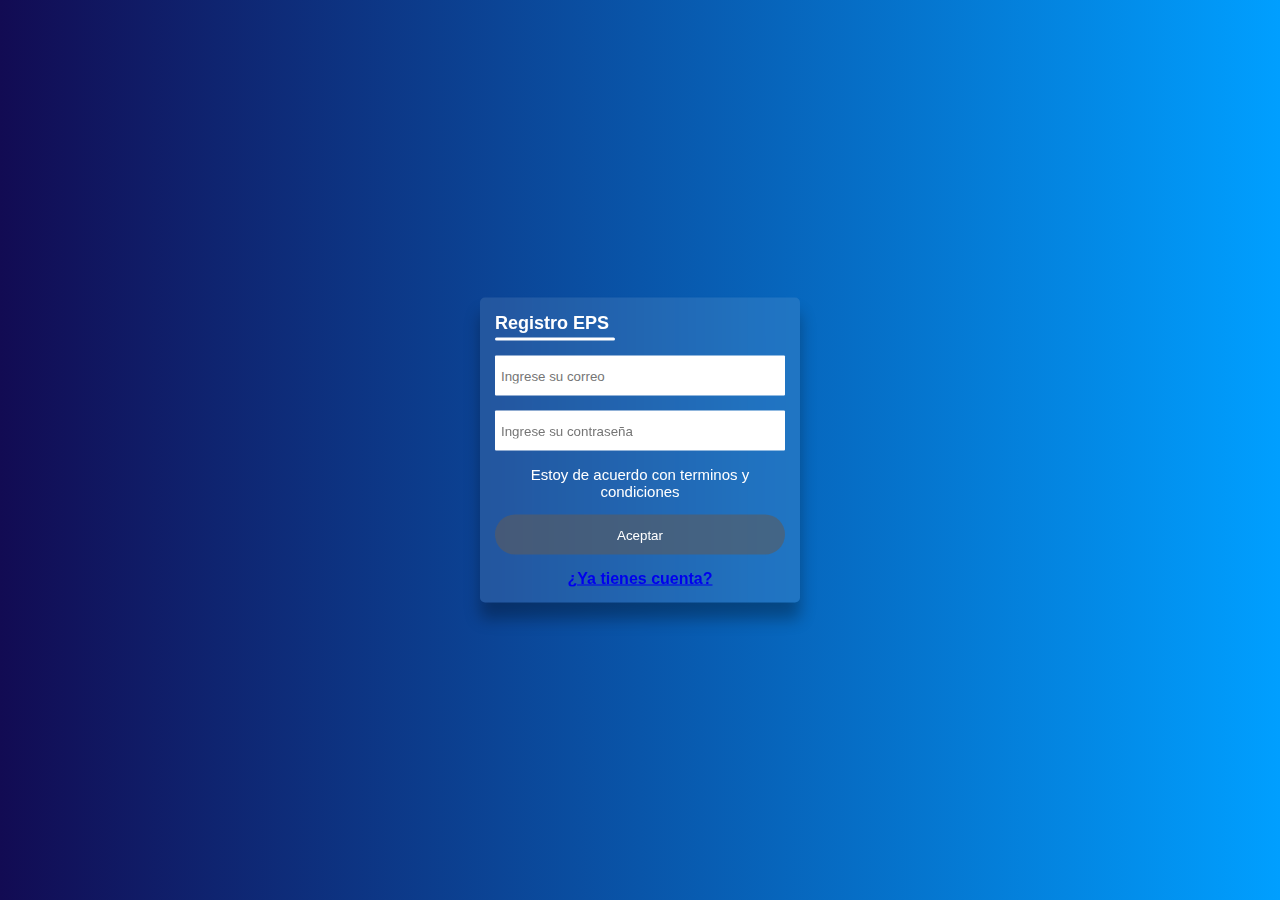
<file: index.html>
<!DOCTYPE html>
<html lang="es">

<head>
    <meta charset="UTF-8">
    <meta http-equiv="X-UA-Compatible" content="IE=edge">
    <meta name="viewport" content="width=device-width, initial-scale=1.0">
    <link rel="stylesheet" href="./css/estilosIndex.css">
    <link href="https://cdn.jsdelivr.net/npm/bootstrap@5.0.2/dist/css/bootstrap.min.css" rel="stylesheet"
        integrity="sha384-EVSTQN3/azprG1Anm3QDgpJLIm9Nao0Yz1ztcQTwFspd3yD65VohhpuuCOmLASjC" crossorigin="anonymous">

    <title>Registro EPS</title>
</head>

<body>
    <form id="formularioUsuario" >
        <h1>Registro EPS</h1>
        <input type="email" id="email" name="email" placeholder="Ingrese su correo"  required class="form-control mb-3" maxlength="30">
        <input type="password" id="pass" name="pass" placeholder="Ingrese su contraseña" required  class="form-control mb-3" maxlength="15">
        <p class="acuerdo">Estoy de acuerdo con terminos y condiciones</p>
        <button type="button" onclick="crear()">Aceptar</button>
        <p class="link"><a href="inicioSesion.html" class="link-light">¿Ya tienes cuenta?</a></p>
    </form>
    <script src="https://cdn.jsdelivr.net/npm/bootstrap@5.0.2/dist/js/bootstrap.bundle.min.js"
        integrity="sha384-MrcW6ZMFYlzcLA8Nl+NtUVF0sA7MsXsP1UyJoMp4YLEuNSfAP+JcXn/tWtIaxVXM"
        crossorigin="anonymous"></script>
    <script src="./js/usuario.js"></script>
</body>

</html>
</file>
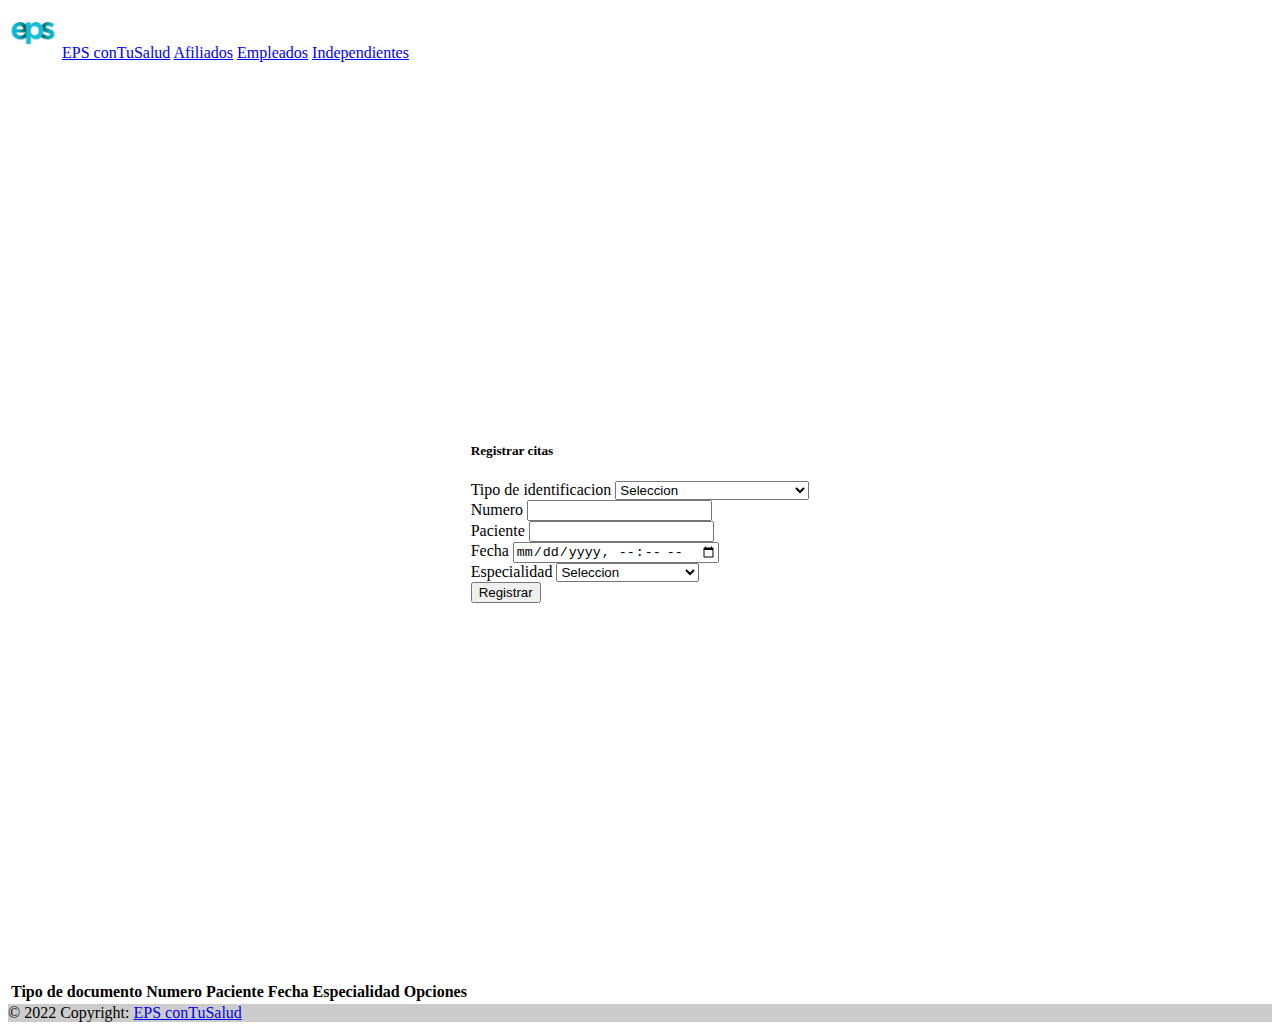
<file: afiliados.html>
<!DOCTYPE html>
<html lang="en">

<head>
    <meta charset="UTF-8">
    <meta http-equiv="X-UA-Compatible" content="IE=edge">
    <meta name="viewport" content="width=device-width, initial-scale=1.0">
    <link href="https://cdn.jsdelivr.net/npm/bootstrap@5.0.2/dist/css/bootstrap.min.css" rel="stylesheet"
        integrity="sha384-EVSTQN3/azprG1Anm3QDgpJLIm9Nao0Yz1ztcQTwFspd3yD65VohhpuuCOmLASjC" crossorigin="anonymous">
    <script src="https://cdn.jsdelivr.net/npm/bootstrap@5.0.2/dist/js/bootstrap.bundle.min.js"
        integrity="sha384-MrcW6ZMFYlzcLA8Nl+NtUVF0sA7MsXsP1UyJoMp4YLEuNSfAP+JcXn/tWtIaxVXM"
        crossorigin="anonymous"></script>
    <link rel="shortcut icon" href="./img/descarga.jfif">
    <link rel="stylesheet" href="./css/afiliados.css">
    <script src="https://code.jquery.com/jquery-3.5.1.js"></script>
    <script src="https://cdn.datatables.net/1.12.1/js/jquery.dataTables.min.js"></script>
    <link rel="stylesheet" href="https://cdn.datatables.net/1.12.1/css/jquery.dataTables.min.css">
    <script>
        $(document).ready(function () {
            $('#example').DataTable({
                "language": {
                    "url": "//cdn.datatables.net/plug-ins/1.10.15/i18n/Spanish.json"
                }
            });
        });
    </script>
    <title>Afiliados</title>
</head>

<body>
    <nav class="navbar navbar-dark bg-primary mb-3">
        <div class="container-fluid">
            <img src="./img/descarga.jfif" alt="epicStore" id="logo">
            <a class="navbar-brand" href="paginaInicio.html">EPS conTuSalud</a>
            <a class="navbar-brand" href="afiliados.html">Afiliados</a>
            <a class="navbar-brand" href="empleados.html">Empleados</a>
            <a class="navbar-brand" href="http://127.0.0.1:5500/index.html">Independientes</a>
        </div>
    </nav>
    <!-- Termina el navbar -->
    <div class="container">
        <div class="container mt-5 justify-content-center mb-3 abs-center" id="body">
            <div class="card col-6 ">
                <div class="card-body ">
                    <form id="formulario">
                        <h5>Registrar citas</h5>
                        <div class="mb-3">
                            <label for="tipoDocumento" class="form-label">Tipo de identificacion</label>
                            <select class="form-select" id="tipoDocumento" required>
                                <option selected disabled value="">Seleccion</option>
                                <option>CEDULA DE CIUDADANIA</option>
                                <option>CEDULA DE EXTRANJERIA</option>
                                <option>TARJETA DE IDENTIDAD</option>
                                <option>REGISTRO CIVIL</option>
                                <option>OTROS</option>
                            </select>
                        </div>
                        <div class="mb-3">
                            <label for="numerId" class="form-label">Numero</label>
                            <input type="number" class="form-control" id="numerId" required>
                        </div>
                        <div class="mb-3">
                            <label for="paciente" class="form-label">Paciente</label>
                            <input type="text" class="form-control" id="paciente" required>
                        </div>
                        <div class="mb-3">
                            <label for="fecha" class="form-label">Fecha</label>
                            <input type="datetime-local" class="form-control" id="fecha" required>
                        </div>
                        <div class="mb-3">
                            <label for="especialidad" class="form-label">Especialidad</label>
                            <select class="form-select" id="especialidad" required>
                                <option selected disabled value="">Seleccion</option>
                                <option>MEDICO GENERAL</option>
                                <option>OFTALMOLOGIA</option>
                                <option>PEDIATRIA</option>
                                <option>GINECOLOGIA</option>
                                <option>ODONTOLOGIA</option>
                            </select>
                        </div>
                        <div class="mb-3">
                            <input type="submit" class="form-control bt btn-primary mt-3 mb-3" class="btn-close"
                                data-bs-dismiss="toast" aria-label="Close" value="Registrar">
                        </div>
                    </form>
                </div>
            </div>
        </div>
        <br>

    </div>
    <table id="example" class="table table-striped" style="color:black">
        <thead class="bg-primary">
            <tr>
                <th scope="col">Tipo de documento</th>
                <th scope="col">Numero</th>
                <th scope="col">Paciente</th>
                <th scope="col">Fecha</th>
                <th scope="col">Especialidad</th>
                <th scope="col">Opciones</th>
            </tr>
        </thead>
        <tbody id="tbody">
            <tr>
                <th scope="row"></th>
                <td></td>
                <td></td>
                <td></td>
                <td></td>
                <td></td>
            </tr>
        </tbody>
    </table>

    <script src="https://cdn.jsdelivr.net/npm/bootstrap@5.0.2/dist/js/bootstrap.bundle.min.js"
        integrity="sha384-MrcW6ZMFYlzcLA8Nl+NtUVF0sA7MsXsP1UyJoMp4YLEuNSfAP+JcXn/tWtIaxVXM"
        crossorigin="anonymous"></script>
    <script src="./js/afiliados.js"></script>
    <!-- Empieza el footer-->
    <footer class="text-center text-lg-start bg-primary mt-5">
        <div class="text-center text-white p-3" style="background-color: rgba(0, 0, 0, 0.2);">
            © 2022 Copyright:
            <a class="text-white" href="http://127.0.0.1:5500/index.html">EPS conTuSalud</a>
        </div>
    </footer>
    <!-- Termona el footer-->
</body>

</html>
</file>
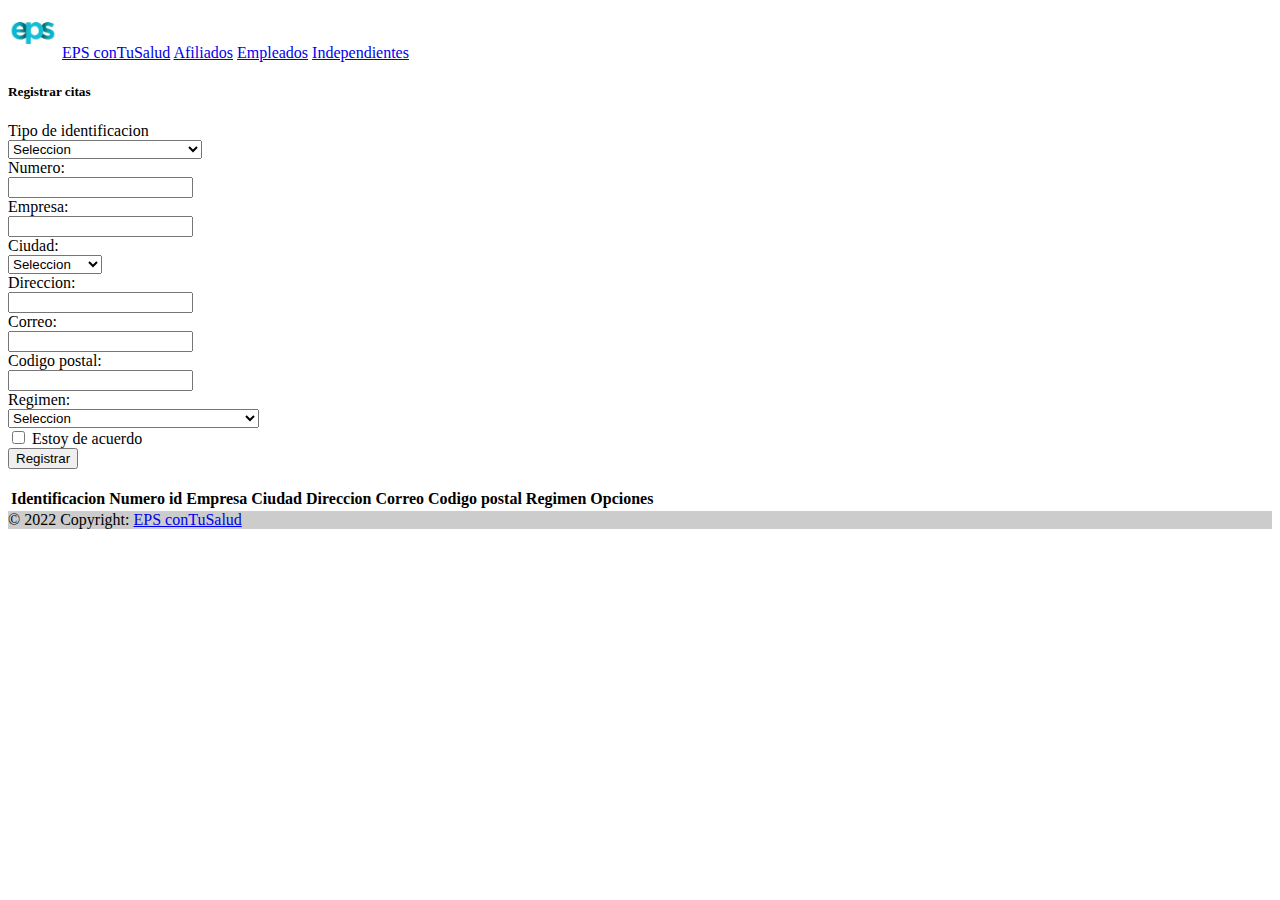
<file: empleados.html>
<!DOCTYPE html>
<html lang="en">

<head>
    <meta charset="UTF-8">
    <meta http-equiv="X-UA-Compatible" content="IE=edge">
    <meta name="viewport" content="width=device-width, initial-scale=1.0">
    <link href="https://cdn.jsdelivr.net/npm/bootstrap@5.0.2/dist/css/bootstrap.min.css" rel="stylesheet"
        integrity="sha384-EVSTQN3/azprG1Anm3QDgpJLIm9Nao0Yz1ztcQTwFspd3yD65VohhpuuCOmLASjC" crossorigin="anonymous">
    <script src="https://cdn.jsdelivr.net/npm/bootstrap@5.0.2/dist/js/bootstrap.bundle.min.js"
        integrity="sha384-MrcW6ZMFYlzcLA8Nl+NtUVF0sA7MsXsP1UyJoMp4YLEuNSfAP+JcXn/tWtIaxVXM"
        crossorigin="anonymous"></script>
    <link rel="shortcut icon" href="./img/descarga.jfif">
    <link rel="stylesheet" href="./css/afiliados.css">
    <script src="https://code.jquery.com/jquery-3.5.1.js"></script>
    <script src="https://cdn.datatables.net/1.12.1/js/jquery.dataTables.min.js"></script>
    <link rel="stylesheet" href="https://cdn.datatables.net/1.12.1/css/jquery.dataTables.min.css">
    <script>
        $(document).ready(function () {
            $('#example').DataTable({
                "language": {
                    "url": "//cdn.datatables.net/plug-ins/1.10.15/i18n/Spanish.json"
                }
            });
        });
    </script>
    <title>Empleados</title>
</head>

<body>
    <nav class="navbar navbar-dark bg-primary mb-3">
        <div class="container-fluid">
            <img src="./img/descarga.jfif" alt="epicStore" id="logo">
            <a class="navbar-brand" href="paginaInicio.html">EPS conTuSalud</a>
            <a class="navbar-brand" href="afiliados.html">Afiliados</a>
            <a class="navbar-brand" href="empleados.html">Empleados</a>
            <a class="navbar-brand" href="independiente.html">Independientes</a>
        </div>
    </nav>
    <!-- Termina el navbar -->
    <div class="container">
        <div class="container mt-5 mb-3" id="body">
            <form id="formulario">
                <div class="container row">
                    <h5>Registrar citas</h5>
                    <div class="col-2 mt-3">
                        <label for="tId" class="form-label">Tipo de identificacion</label>
                    </div>
                    <div class="col-4 mt-3">
                        <select class="form-select" id="tId" required>
                            <option selected disabled value="">Seleccion</option>
                            <option>CEDULA DE CIUDADANIA</option>
                            <option>CEDULA DE EXTRANJERIA</option>
                            <option>TARJETA DE IDENTIDAD</option>
                            <option>REGISTRO CIVIL</option>
                            <option>OTROS</option>
                        </select>
                    </div>
                    <div class="col-2 mt-3">
                        <label for="nId">Numero:</label>
                    </div>
                    <div class="col-4 mt-3">
                        <input type="number" name="" id="nId" required class="form-control">
                    </div>


                    <div class="col-2 mt-3">
                        <label for="empresa">Empresa:</label>
                    </div>

                    <div class="col-4 mt-3">
                        <input type="text" name="" id="empresa" required class="form-control">
                    </div>
                    <div class="col-2 mt-3">
                        <label for="ciudad">Ciudad:</label>
                    </div>

                    <div class="col-4 mt-3">
                        <select class="form-select" id="ciudad" required>
                            <option selected disabled value="">Seleccion</option>
                            <option>Barranquilla</option>
                            <option>Medellin</option>
                            <option>Cali</option>
                            <option>Bogota</option>
                            <option>Cartagena</option>
                        </select>
                    </div>
                    <div class="col-2 mt-3">
                        <label for="direccion">Direccion:</label>
                    </div>

                    <div class="col-4 mt-3">
                        <input type="text" name="" id="direccion" required class="form-control">
                    </div>
                    <div class="col-2 mt-3">
                        <label for="correo">Correo:</label>
                    </div>

                    <div class="col-4 mt-3">
                        <input type="email" name="" id="correo" required class="form-control">
                    </div>
                    <div class="col-2 mt-3">
                        <label for="codigoPostal">Codigo postal:</label>
                    </div>

                    <div class="col-4 mt-3">
                        <input type="number" name="" id="codigoPostal" required class="form-control">
                    </div>
                    <div class="col-2 mt-3">
                        <label for="regimen">Regimen:</label>
                    </div>

                    <div class="col-4 mt-3">
                        <select class="form-select" id="regimen" required>
                            <option selected disabled value="">Seleccion</option>
                            <option>Responsable de iva</option>
                            <option>Persona natural responsable de iva</option>
                            <option>Regimen especial</option>
                            <option>Persona no natural responsable de iva</option>
                        </select>
                    </div>
                    <div class="form-check mt-3 ms-3">
                        <input class="form-check-input" type="checkbox" value="" id="flexCheckDefault">
                        <label class="form-check-label" for="flexCheckDefault">
                            Estoy de acuerdo
                        </label>
                    </div>

                    <div class="mb-3 ">
                        <input type="submit" class="form-control bt btn-primary" value="Registrar">
                    </div>
                </div>
            </form>
        </div>
    </div>
    <br>
    <table id="example" class="table table-striped" style="color:black">
        <thead class="bg-primary">
            <tr>
                <th scope="col">Identificacion</th>
                <th scope="col">Numero id</th>
                <th scope="col">Empresa</th>
                <th scope="col">Ciudad</th>
                <th scope="col">Direccion</th>
                <th scope="col">Correo</th>
                <th scope="col">Codigo postal</th>
                <th scope="col">Regimen</th>
                <th scope="col">Opciones</th>
            </tr>
        </thead>
        <tbody id="tbody">
            <tr>
                <th scope="row"></th>
                <td></td>
                <td></td>
                <td></td>
                <td></td>
                <td></td>
                <td></td>
                <td></td>
                <td></td>
            </tr>
        </tbody>
    </table>

    <script src="https://cdn.jsdelivr.net/npm/bootstrap@5.0.2/dist/js/bootstrap.bundle.min.js"
        integrity="sha384-MrcW6ZMFYlzcLA8Nl+NtUVF0sA7MsXsP1UyJoMp4YLEuNSfAP+JcXn/tWtIaxVXM"
        crossorigin="anonymous"></script>
    <script src="./js/empleados.js"></script>
    <!-- Empieza el footer-->
    <footer class="text-center text-lg-start bg-primary mt-5">
        <div class="text-center text-white p-3" style="background-color: rgba(0, 0, 0, 0.2);">
            © 2022 Copyright:
            <a class="text-white" href="http://127.0.0.1:5500/index.html">EPS conTuSalud</a>
        </div>
    </footer>
    <!-- Termona el footer-->
</body>

</html>
</file>
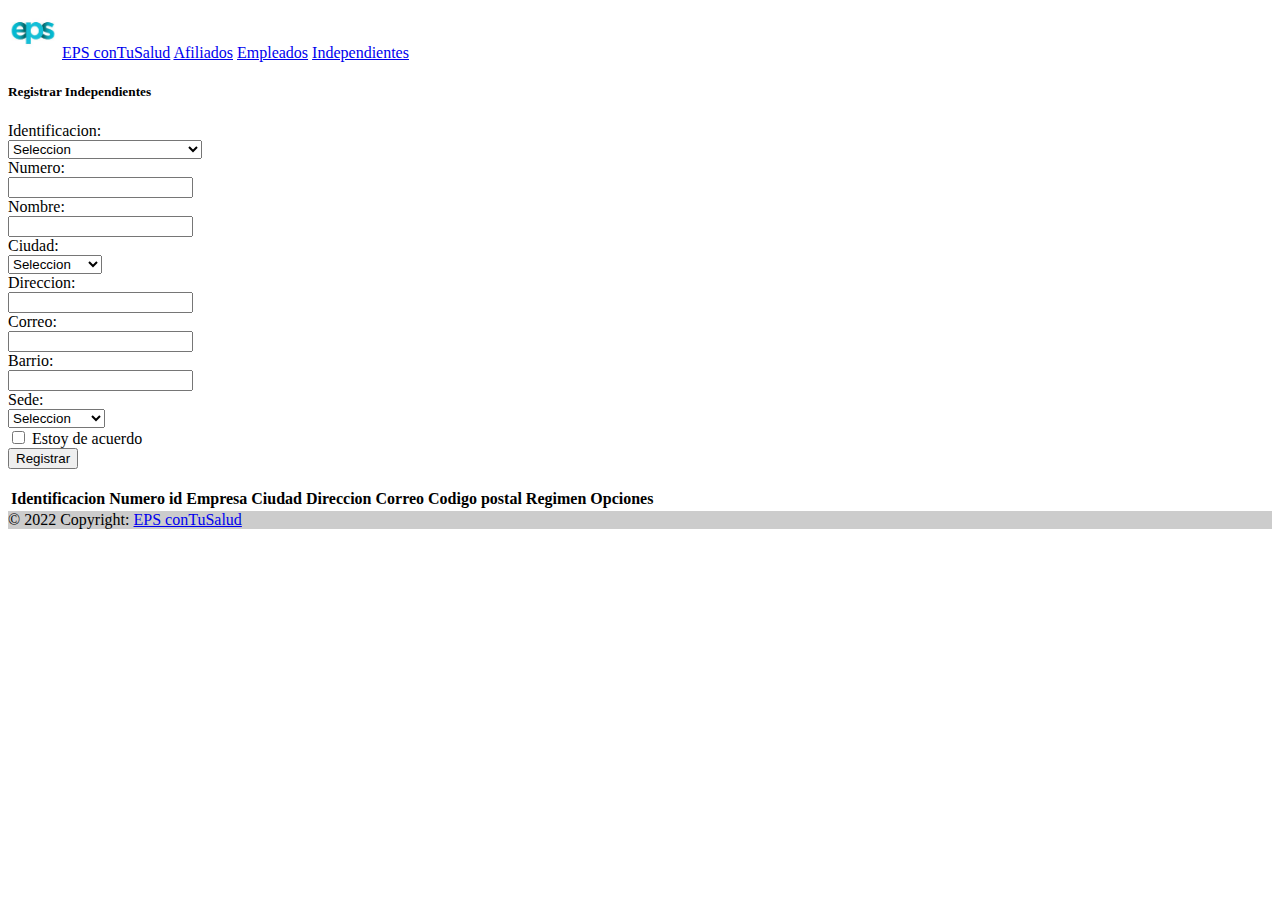
<file: independiente.html>
<!DOCTYPE html>
<html lang="en">

<head>
    <meta charset="UTF-8">
    <meta http-equiv="X-UA-Compatible" content="IE=edge">
    <meta name="viewport" content="width=device-width, initial-scale=1.0">
    <link href="https://cdn.jsdelivr.net/npm/bootstrap@5.0.2/dist/css/bootstrap.min.css" rel="stylesheet"
        integrity="sha384-EVSTQN3/azprG1Anm3QDgpJLIm9Nao0Yz1ztcQTwFspd3yD65VohhpuuCOmLASjC" crossorigin="anonymous">
    <script src="https://cdn.jsdelivr.net/npm/bootstrap@5.0.2/dist/js/bootstrap.bundle.min.js"
        integrity="sha384-MrcW6ZMFYlzcLA8Nl+NtUVF0sA7MsXsP1UyJoMp4YLEuNSfAP+JcXn/tWtIaxVXM"
        crossorigin="anonymous"></script>
    <link rel="shortcut icon" href="./img/descarga.jfif">
    <link rel="stylesheet" href="./css/afiliados.css">
    <script src="https://code.jquery.com/jquery-3.5.1.js"></script>
    <script src="https://cdn.datatables.net/1.12.1/js/jquery.dataTables.min.js"></script>
    <link rel="stylesheet" href="https://cdn.datatables.net/1.12.1/css/jquery.dataTables.min.css">
    <script>
        $(document).ready(function () {
            $('#example').DataTable({
                "language": {
                    "url": "//cdn.datatables.net/plug-ins/1.10.15/i18n/Spanish.json"
                }
            });
        });
    </script>
    <title>Empleados</title>
</head>

<body>
    <nav class="navbar navbar-dark bg-primary mb-3">
        <div class="container-fluid">
            <img src="./img/descarga.jfif" alt="epicStore" id="logo">
            <a class="navbar-brand" href="paginaInicio.html">EPS conTuSalud</a>
            <a class="navbar-brand" href="afiliados.html">Afiliados</a>
            <a class="navbar-brand" href="empleados.html">Empleados</a>
            <a class="navbar-brand" href="independiente.html">Independientes</a>
        </div>
    </nav>
    <!-- Termina el navbar -->
    <div class="container">
        <div class="container mt-5 mb-3" id="body">
            <form id="formulario">
                <div class="container row">
                    <h5>Registrar Independientes</h5>
                    <div class="col-2 mt-3">
                        <label for="tId">Identificacion:</label>
                    </div>
                    <div class="col-4 mt-3">
                        <select class="form-select" id="tId" required>
                            <option selected disabled value="">Seleccion</option>
                            <option>CEDULA DE CIUDADANIA</option>
                            <option>CEDULA DE EXTRANJERIA</option>
                            <option>TARJETA DE IDENTIDAD</option>
                            <option>REGISTRO CIVIL</option>
                            <option>OTROS</option>
                        </select>
                    </div>

                    <div class="col-2 mt-3">
                        <label for="num">Numero:</label>
                    </div>
                    <div class="col-4 mt-3">
                        <input type="number" name="" id="num" required class="form-control">
                    </div>


                    <div class="col-2 mt-3">
                        <label for="nombre">Nombre:</label>
                    </div>
                    <div class="col-4 mt-3">
                        <input type="text" name="" id="nombre" required class="form-control">
                    </div>


                    <div class="col-2 mt-3">
                        <label for="ciudad">Ciudad:</label>
                    </div>
                    <div class="col-4 mt-3">
                        <select class="form-select" id="ciudad" required>
                            <option selected disabled value="">Seleccion</option>
                            <option>Barranquilla</option>
                            <option>Medellin</option>
                            <option>Cali</option>
                            <option>Bogota</option>
                            <option>Cartagena</option>
                        </select>
                    </div>


                    <div class="col-2 mt-3">
                        <label for="direccion">Direccion:</label>
                    </div>
                    <div class="col-4 mt-3">
                        <input type="text" name="" id="direccion" required class="form-control">
                    </div>


                    <div class="col-2 mt-3">
                        <label for="correo">Correo:</label>
                    </div>
                    <div class="col-4 mt-3">
                        <input type="email" name="" id="correo" required class="form-control">
                    </div>


                    <div class="col-2 mt-3">
                        <label for="barrio">Barrio:</label>
                    </div>
                    <div class="col-4 mt-3">
                        <input type="text" name="" id="barrio" required class="form-control">
                    </div>


                    <div class="col-2 mt-3">
                        <label for="sede">Sede:</label>
                    </div>
                    <div class="col-4 mt-3">
                        <select class="form-select" id="sede" required>
                            <option selected disabled value="">Seleccion</option>
                            <option>Sede Norte</option>
                            <option>Sede Sur</option>
                            <option>Sede Este</option>
                            <option>Sede Oeste</option>
                            <option>Sede Centro</option>
                        </select>
                    </div>


                    <div class="form-check mt-3 ms-3">
                        <input class="form-check-input" type="checkbox" value="" id="flexCheckDefault">
                        <label class="form-check-label" for="flexCheckDefault">
                            Estoy de acuerdo
                        </label>
                    </div>
                    <div class="mb-3 ">
                        <input type="submit" class="form-control bt btn-primary" value="Registrar">
                    </div>

                </div>
            </form>
        </div>
    </div>
    <br>
    <table id="example" class="table table-striped" style="color:black">
        <thead class="bg-primary">
            <tr>
                <th scope="col">Identificacion</th>
                <th scope="col">Numero id</th>
                <th scope="col">Empresa</th>
                <th scope="col">Ciudad</th>
                <th scope="col">Direccion</th>
                <th scope="col">Correo</th>
                <th scope="col">Codigo postal</th>
                <th scope="col">Regimen</th>
                <th scope="col">Opciones</th>
            </tr>
        </thead>
        <tbody id="tbody">
            <tr>
                <th scope="row"></th>
                <td></td>
                <td></td>
                <td></td>
                <td></td>
                <td></td>
                <td></td>
                <td></td>
                <td></td>
            </tr>
        </tbody>
    </table>

    <script src="https://cdn.jsdelivr.net/npm/bootstrap@5.0.2/dist/js/bootstrap.bundle.min.js"
        integrity="sha384-MrcW6ZMFYlzcLA8Nl+NtUVF0sA7MsXsP1UyJoMp4YLEuNSfAP+JcXn/tWtIaxVXM"
        crossorigin="anonymous"></script>
    <script src="./js/independiente.js"></script>
    <!-- Empieza el footer-->
    <footer class="text-center text-lg-start bg-primary mt-5">
        <div class="text-center text-white p-3" style="background-color: rgba(0, 0, 0, 0.2);">
            © 2022 Copyright:
            <a class="text-white" href="http://127.0.0.1:5500/index.html">EPS conTuSalud</a>
        </div>
    </footer>
    <!-- Termona el footer-->
</body>

</html>
</file>
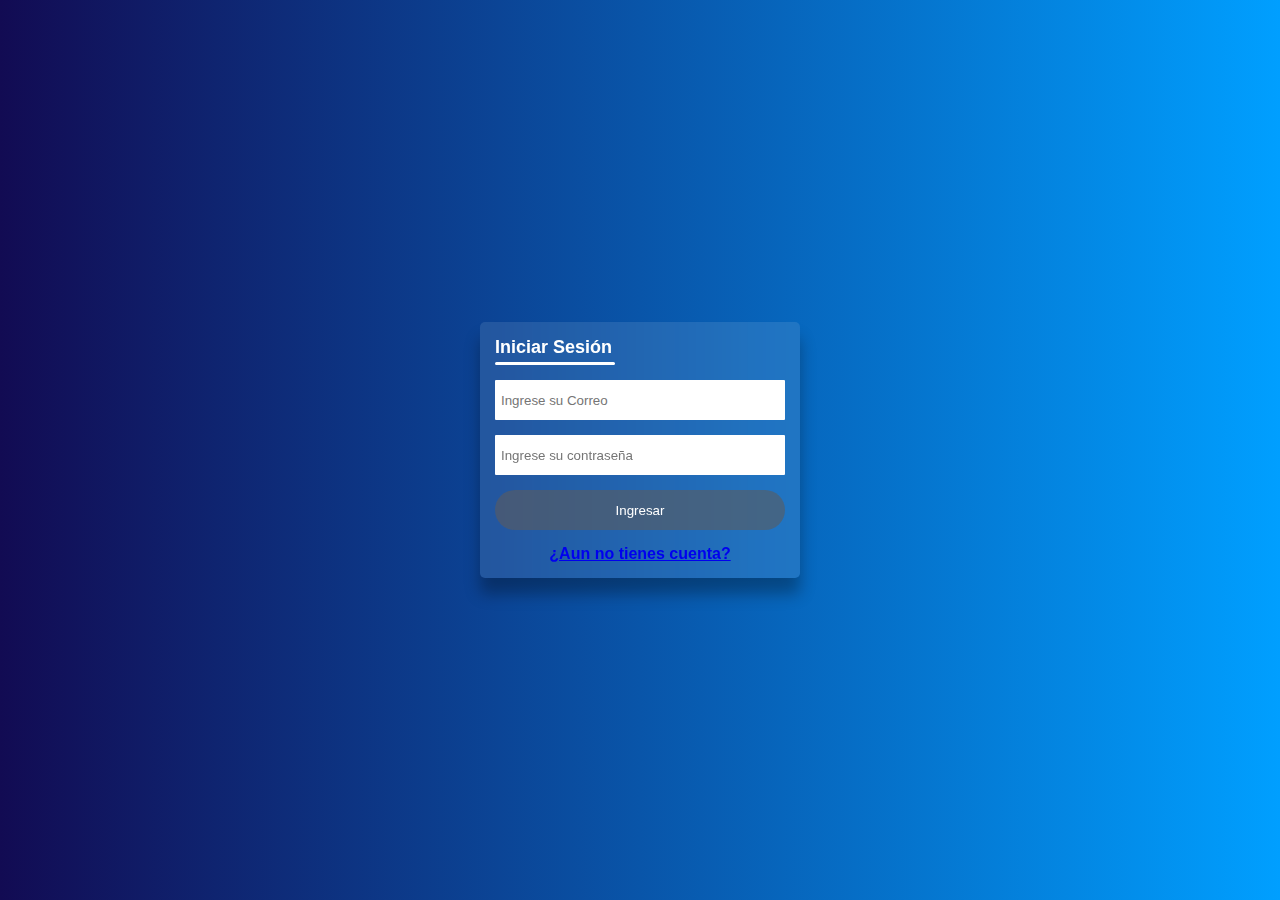
<file: inicioSesion.html>
<!DOCTYPE html>
<html lang="es">

<head>
    <meta charset="UTF-8">
    <meta http-equiv="X-UA-Compatible" content="IE=edge">
    <meta name="viewport" content="width=device-width, initial-scale=1.0">
    <link rel="stylesheet" href="./css/estilosInicio.css">
    <link href="https://cdn.jsdelivr.net/npm/bootstrap@5.0.2/dist/css/bootstrap.min.css" rel="stylesheet"
        integrity="sha384-EVSTQN3/azprG1Anm3QDgpJLIm9Nao0Yz1ztcQTwFspd3yD65VohhpuuCOmLASjC" crossorigin="anonymous">
    <script src="https://cdn.jsdelivr.net/npm/bootstrap@5.0.2/dist/js/bootstrap.bundle.min.js"
        integrity="sha384-MrcW6ZMFYlzcLA8Nl+NtUVF0sA7MsXsP1UyJoMp4YLEuNSfAP+JcXn/tWtIaxVXM"
        crossorigin="anonymous"></script>
    <title>Iniciar Sesion</title>
</head>

<body>
    <form  id="formularioUsuario">
        <h1>Iniciar Sesión</h1>
        <input type="email"  id="email" name="email" placeholder="Ingrese su Correo" required class="form-control mb-3" maxlength="30">
        <input type="password" id="pass" name="pass" placeholder="Ingrese su contraseña" required class="form-control mb-3" maxlength="15">
        <button type="button" onclick="validar()">Ingresar</button>
        <p class="link" ><a href="registro.html" class="link-light" >¿Aun no tienes cuenta?</a></p>
    </form>
    <script src="./js/iniciar.js"></script>
</body>

</html>
</file>
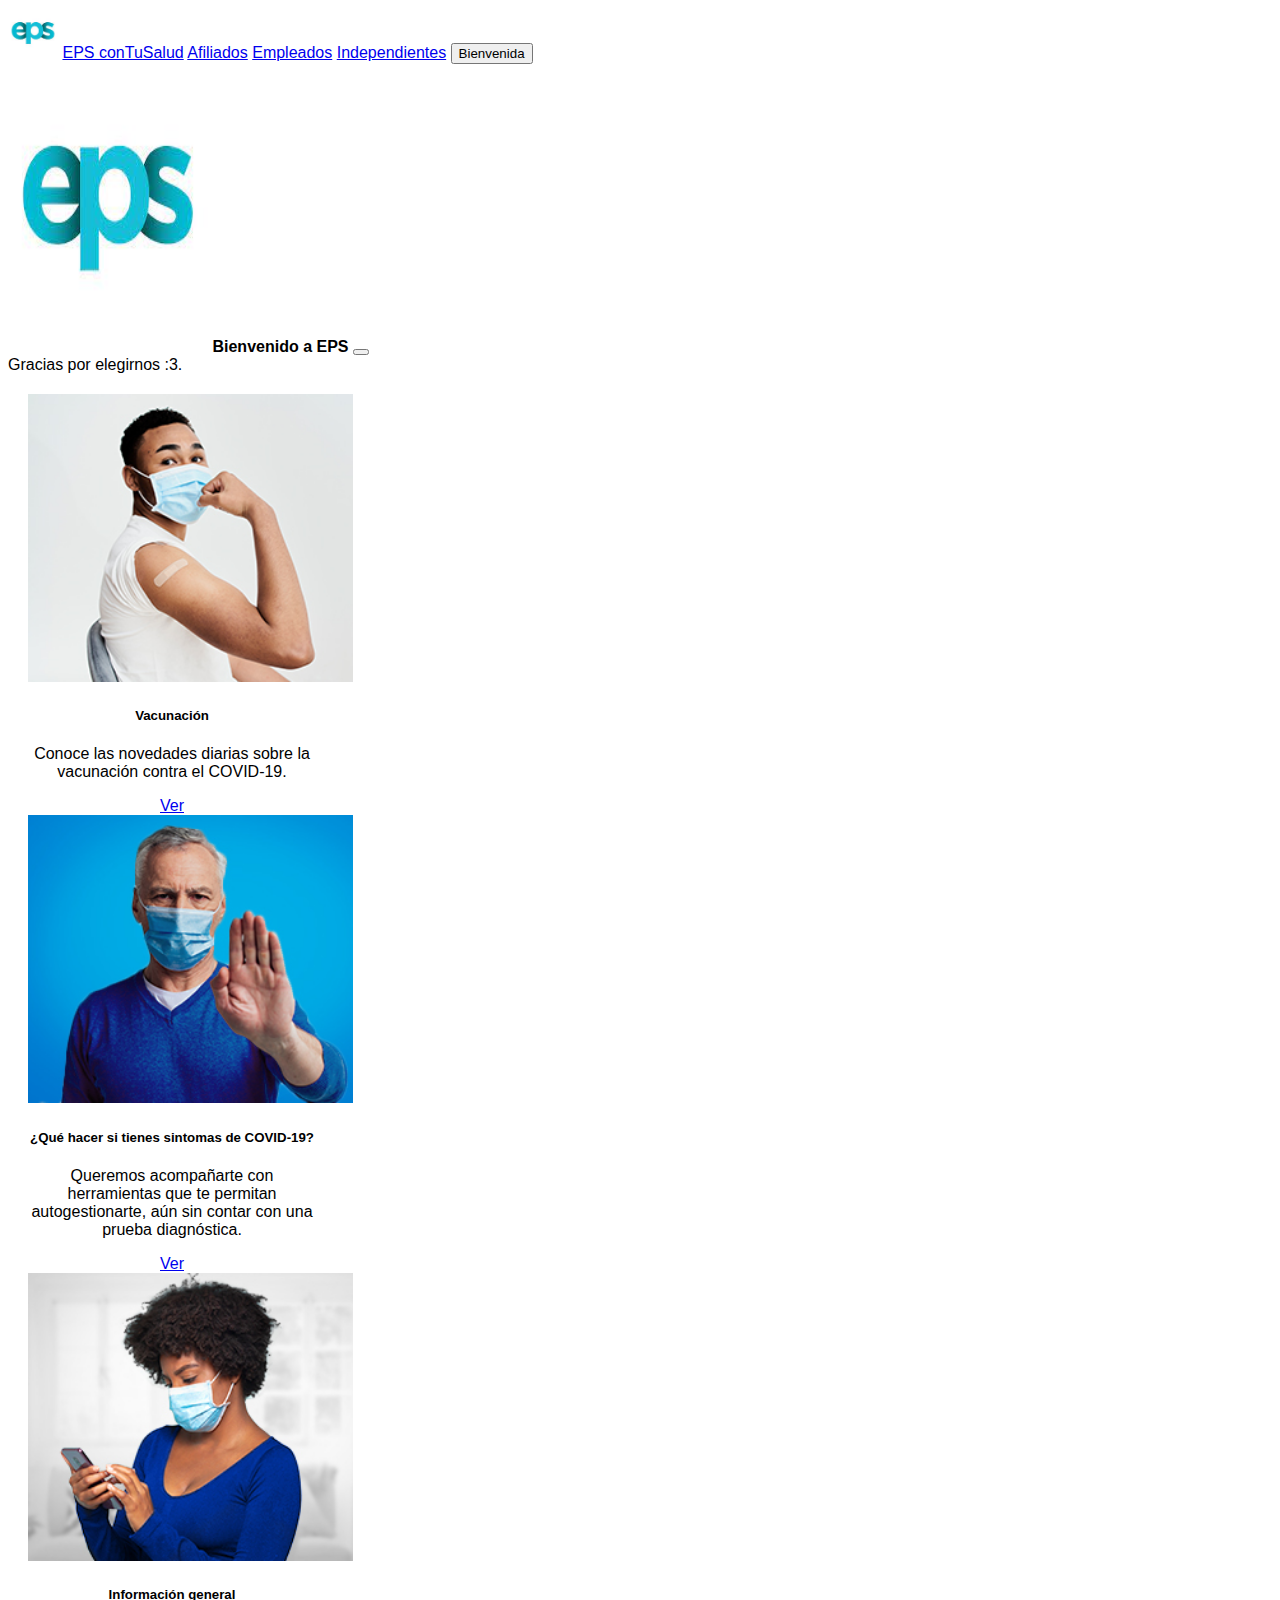
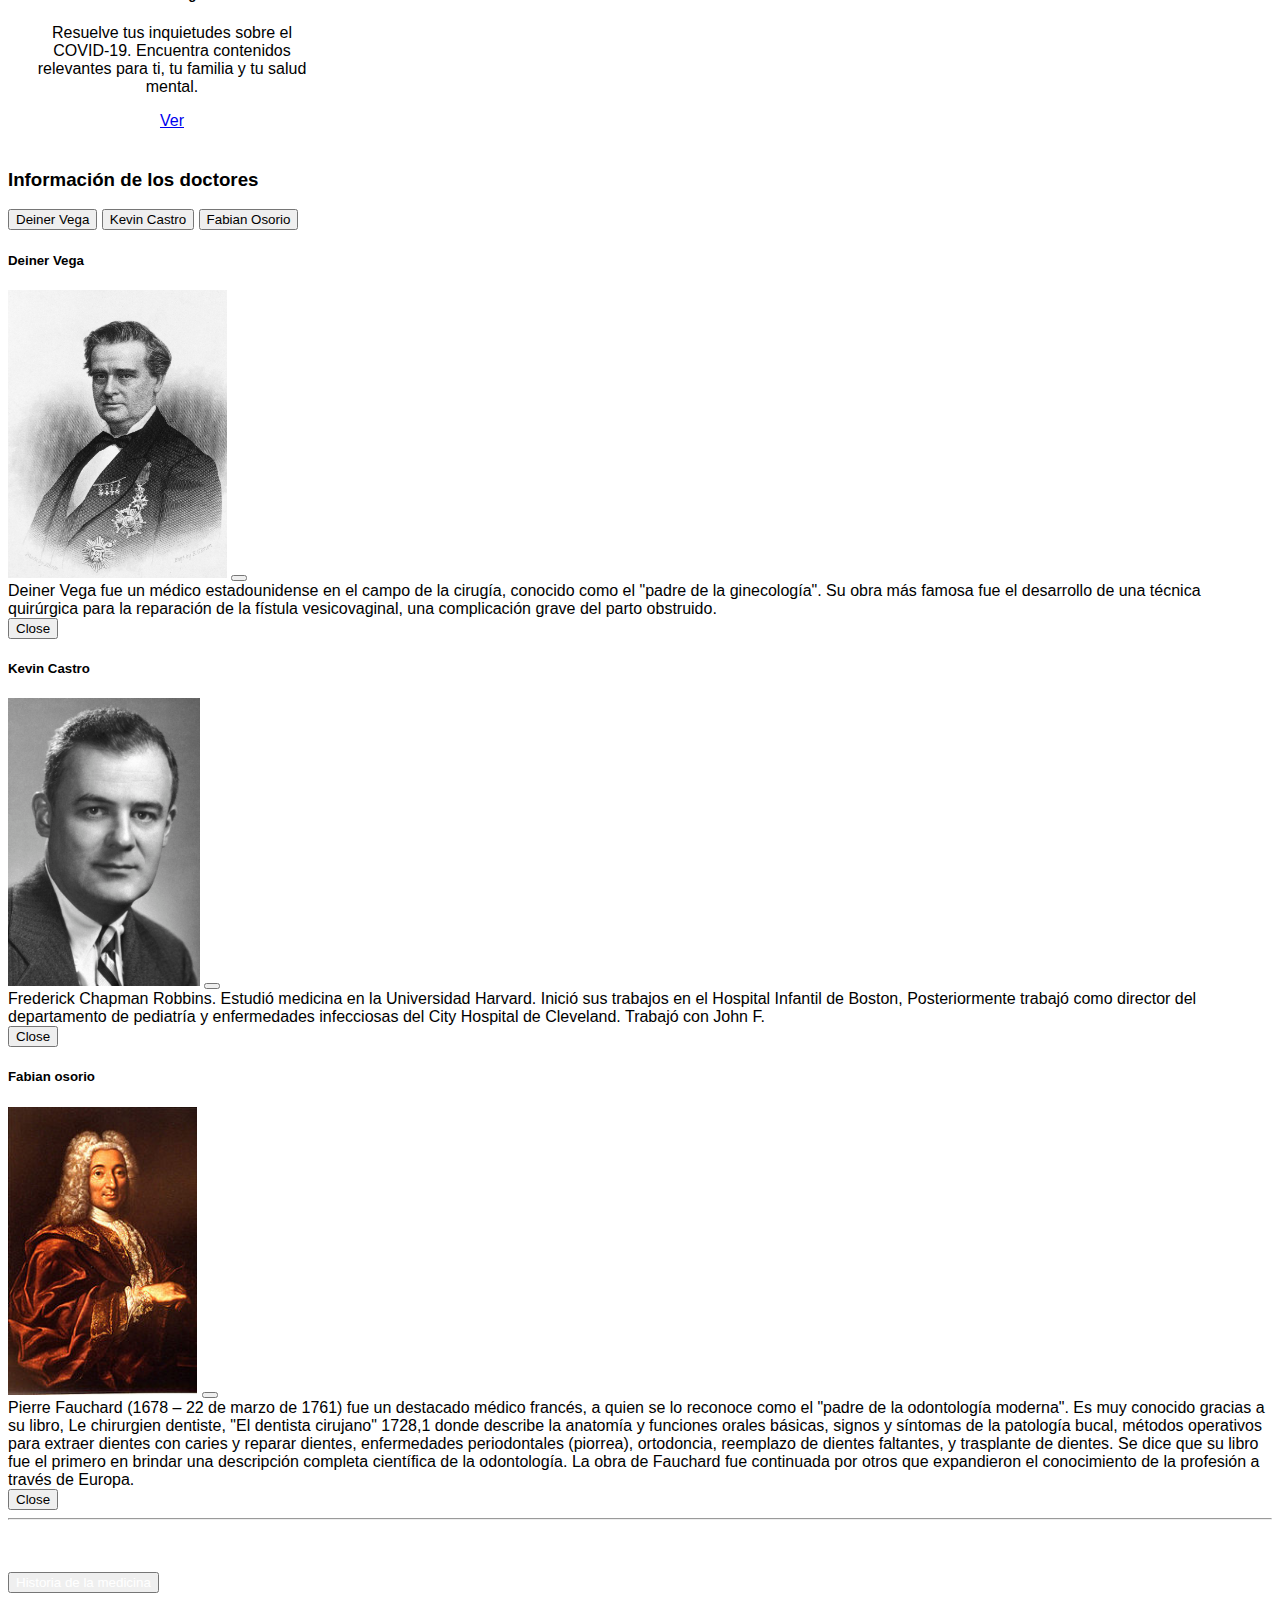
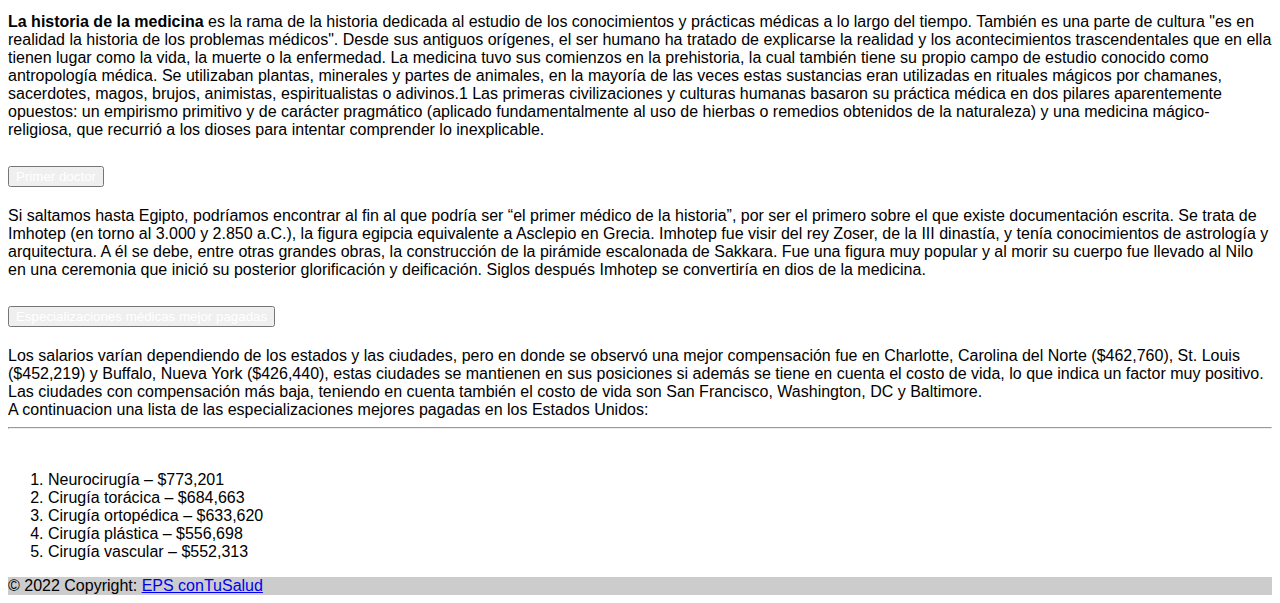
<file: paginaInicio.html>
<!DOCTYPE html>
<html lang="en">

<head>
    <meta charset="UTF-8">
    <meta http-equiv="X-UA-Compatible" content="IE=edge">
    <meta name="viewport" content="width=device-width, initial-scale=1.0">
    <link href="https://cdn.jsdelivr.net/npm/bootstrap@5.0.2/dist/css/bootstrap.min.css" rel="stylesheet"
        integrity="sha384-EVSTQN3/azprG1Anm3QDgpJLIm9Nao0Yz1ztcQTwFspd3yD65VohhpuuCOmLASjC" crossorigin="anonymous">
    <script src="https://cdn.jsdelivr.net/npm/bootstrap@5.0.2/dist/js/bootstrap.bundle.min.js"
        integrity="sha384-MrcW6ZMFYlzcLA8Nl+NtUVF0sA7MsXsP1UyJoMp4YLEuNSfAP+JcXn/tWtIaxVXM"
        crossorigin="anonymous"></script>
    <link rel="stylesheet" href="./css/estilosPagInicio.css">
    <link rel="shortcut icon" href="./img/descarga.jfif">
    <title>EPS conTuSalud</title>
</head>

<body>
    <nav class="navbar navbar-dark bg-primary">
        <div class="container-fluid">
            <img src="./img/descarga.jfif" alt="epicStore" id="logo">
            <a class="navbar-brand" href="paginaInicio.html">EPS conTuSalud</a>
            <a class="navbar-brand" href="afiliados.html">Afiliados</a>
            <a class="navbar-brand" href="empleados.html">Empleados</a>
            <a class="navbar-brand" href="independiente.html">Independientes</a>
            <button type="button" class="btn btn-primary" id="liveToastBtn">Bienvenida</button>

            <div class="position-fixed bottom-0 end-0 p-3" style="z-index: 11">
                <div id="liveToast" class="toast hide" role="alert" aria-live="assertive" aria-atomic="true">
                    <div class="toast-header">
                        <img src="./img/descarga.jfif" style="width: 200px;" class="rounded me-2" alt="">
                        <strong class="me-auto">Bienvenido a EPS</strong>
                        <button type="button" class="btn-close" data-bs-dismiss="toast" aria-label="Close"></button>
                    </div>
                    <div class="toast-body">
                        Gracias por elegirnos :3.
                    </div>
                </div>
            </div>
        </div>
    </nav>
    <!-- Termina el navbar -->
    <div class="container">
        <div class="row mt-5 bg-primary" id="fila">
            <div class="card" style="width: 18rem;">
                <img src="./img/vacuna.jpg" class="card-img-top" alt="fifa">
                <div class="card-body">
                    <h5 class="card-title">Vacunación</h5>
                    <p class="card-text">Conoce las novedades diarias sobre la vacunación contra el COVID-19.</p>
                    <a href="https://epssura.com/vacunacion" class="btn btn-dark">Ver</a>
                </div>
            </div>
            <div class="card" style="width: 18rem;">
                <img src="./img/quehacer.jpg" class="card-img-top" alt="destiny2">
                <div class="card-body">
                    <h5 class="card-title">¿Qué hacer si tienes sintomas de COVID-19?</h5>
                    <p class="card-text">Queremos acompañarte con herramientas que te permitan autogestionarte, aún sin
                        contar con una prueba diagnóstica.</p>
                    <a href="https://autotriaje.epssura.com/covid" class="btn btn-dark">Ver</a>
                </div>
            </div>
            <div class="card" style="width: 18rem;">
                <img src="./img/info.jpg" class="card-img-top" alt="...">
                <div class="card-body">
                    <h5 class="card-title">Información general</h5>
                    <p class="card-text">Resuelve tus inquietudes sobre el COVID-19. Encuentra contenidos relevantes
                        para ti, tu familia y tu salud mental.</p>
                    <a href="https://www.segurossura.com.co/covid-19/Paginas/default.aspx?utm_source=epssura&utm_medium=banner&utm_campaign=banner-informate-eps&utm_content=informate-eps"
                        class="btn btn-dark">Ver</a>
                </div>
            </div>
        </div>

        <h3 class="mt-3">Información de los doctores</h3>
        <div id="alineaBotones" class="mt-3 d-flex justify-content-evenly">
            <!-- Button trigger modal -->
            <button type="button" class="btn btn-primary mt-3" data-bs-toggle="modal" data-bs-target="#doctor1">
                Deiner Vega
            </button>

            <button type="button" class="btn btn-primary mt-3" data-bs-toggle="modal" data-bs-target="#doctor2">
                Kevin Castro
            </button>

            <button type="button" class="btn btn-primary mt-3" data-bs-toggle="modal" data-bs-target="#doctor3">
                Fabian Osorio
            </button>
        </div>
        <!-- Modal -->
        <div class="modal fade" id="doctor1" tabindex="-1" aria-labelledby="exampleModalLabel" aria-hidden="true">
            <div class="modal-dialog">
                <div class="modal-content">
                    <div class="modal-header">
                        <h5 class="modal-title" id="exampleModalLabel">Deiner Vega</h5>
                        <img src="./img/deiner.jpg" alt="">
                        <button type="button" class="btn-close" data-bs-dismiss="modal" aria-label="Close"></button>
                    </div>
                    <div class="modal-body">
                        Deiner Vega fue un médico estadounidense en el campo de la cirugía, conocido como el
                        "padre de la ginecología". Su obra más famosa fue el desarrollo de una técnica quirúrgica para
                        la reparación de la fístula vesicovaginal, una complicación grave del parto obstruido.
                    </div>
                    <div class="modal-footer">
                        <button type="button" class="btn btn-secondary" data-bs-dismiss="modal">Close</button>
                    </div>
                </div>
            </div>
        </div>

        <div class="modal fade" id="doctor2" tabindex="-1" aria-labelledby="exampleModalLabel" aria-hidden="true">
            <div class="modal-dialog">
                <div class="modal-content">
                    <div class="modal-header">
                        <h5 class="modal-title" id="exampleModalLabel">Kevin Castro</h5>
                        <img src="./img/kevin.jpg" alt="">
                        <button type="button" class="btn-close" data-bs-dismiss="modal" aria-label="Close"></button>
                    </div>
                    <div class="modal-body">
                        Frederick Chapman Robbins. Estudió medicina en la Universidad Harvard. Inició sus trabajos en el
                        Hospital Infantil de Boston, Posteriormente trabajó como director del departamento de pediatría
                        y enfermedades infecciosas del City Hospital de Cleveland. Trabajó con John F.
                    </div>
                    <div class="modal-footer">
                        <button type="button" class="btn btn-secondary" data-bs-dismiss="modal">Close</button>
                    </div>
                </div>
            </div>
        </div>

        <div class="modal fade" id="doctor3" tabindex="-1" aria-labelledby="exampleModalLabel" aria-hidden="true">
            <div class="modal-dialog">
                <div class="modal-content">
                    <div class="modal-header">
                        <h5 class="modal-title" id="exampleModalLabel">Fabian osorio</h5>
                        <img src="./img/fabian.jpg" alt="">
                        <button type="button" class="btn-close" data-bs-dismiss="modal" aria-label="Close"></button>
                    </div>
                    <div class="modal-body">
                        Pierre Fauchard (1678 – 22 de marzo de 1761) fue un destacado médico francés, a quien se lo
                        reconoce como el "padre de la odontología moderna". Es muy conocido gracias a su libro, Le
                        chirurgien dentiste, "El dentista cirujano" 1728,1​ donde describe la anatomía y funciones
                        orales básicas, signos y síntomas de la patología bucal, métodos operativos para extraer dientes
                        con caries y reparar dientes, enfermedades periodontales (piorrea), ortodoncia, reemplazo de
                        dientes faltantes, y trasplante de dientes. Se dice que su libro fue el primero en brindar una
                        descripción completa científica de la odontología. La obra de Fauchard fue continuada por otros
                        que expandieron el conocimiento de la profesión a través de Europa.
                    </div>
                    <div class="modal-footer">
                        <button type="button" class="btn btn-secondary" data-bs-dismiss="modal">Close</button>
                    </div>
                </div>
            </div>
        </div>

        <hr>
        <br>
        <!-- Empieza el acordeon -->
        <div class="accordion" id="accordionExample">
            <div class="accordion-item ">
                <h2 class="accordion-header" id="headingOne">
                    <button class="accordion-button bg-primary" type="button" data-bs-toggle="collapse"
                        data-bs-target="#collapseOne" aria-expanded="true" aria-controls="collapseOne" id="botones">
                        Historia de la medicina
                    </button>
                </h2>
                <div id="collapseOne" class="accordion-collapse collapse show" aria-labelledby="headingOne"
                    data-bs-parent="#accordionExample">
                    <div class="accordion-body">
                        <strong>La historia de la medicina</strong> es la rama de la
                        historia dedicada al estudio de los conocimientos y prácticas médicas a lo largo del tiempo.
                        También es una parte de cultura "es en realidad la historia de los problemas médicos".

                        Desde sus antiguos orígenes, el ser humano ha tratado de explicarse la realidad y los
                        acontecimientos trascendentales que en ella tienen lugar como la vida, la muerte o la
                        enfermedad. La medicina tuvo sus comienzos en la prehistoria, la cual también tiene su propio
                        campo de estudio conocido como antropología médica. Se utilizaban plantas, minerales y partes de
                        animales, en la mayoría de las veces estas sustancias eran utilizadas en rituales mágicos por
                        chamanes, sacerdotes, magos, brujos, animistas, espiritualistas o adivinos.1​ Las primeras
                        civilizaciones y culturas humanas basaron su práctica médica en dos pilares aparentemente
                        opuestos: un empirismo primitivo y de carácter pragmático (aplicado fundamentalmente al uso de
                        hierbas o remedios obtenidos de la naturaleza) y una medicina mágico-religiosa, que recurrió a
                        los dioses para intentar comprender lo inexplicable.
                    </div>
                </div>
            </div>
            <div class="accordion-item">
                <h2 class="accordion-header" id="headingTwo">
                    <button class="accordion-button collapsed bg-primary" type="button" data-bs-toggle="collapse"
                        data-bs-target="#collapseTwo" aria-expanded="false" aria-controls="collapseTwo" id="botones">
                        Primer doctor
                    </button>
                </h2>
                <div id="collapseTwo" class="accordion-collapse collapse" aria-labelledby="headingTwo"
                    data-bs-parent="#accordionExample">
                    <div class="accordion-body">
                        Si saltamos hasta Egipto, podríamos encontrar al fin al que podría ser “el primer médico de la
                        historia”, por ser el primero sobre el que existe documentación escrita. Se trata de Imhotep (en
                        torno al 3.000 y 2.850 a.C.), la figura egipcia equivalente a Asclepio en Grecia. Imhotep fue
                        visir del rey Zoser, de la III dinastía, y tenía conocimientos de astrología y arquitectura. A
                        él se debe, entre otras grandes obras, la construcción de la pirámide escalonada de Sakkara. Fue
                        una figura muy popular y al morir su cuerpo fue llevado al Nilo en una ceremonia que inició su
                        posterior glorificación y deificación. Siglos después Imhotep se convertiría en dios de la
                        medicina.
                    </div>
                </div>
            </div>
            <div class="accordion-item">
                <h2 class="accordion-header" id="headingThree">
                    <button class="accordion-button collapsed bg-primary" type="button" data-bs-toggle="collapse"
                        data-bs-target="#collapseThree" aria-expanded="false" aria-controls="collapseThree"
                        id="botones">
                        Especializaciones médicas mejor pagadas
                    </button>
                </h2>
                <div id="collapseThree" class="accordion-collapse collapse" aria-labelledby="headingThree"
                    data-bs-parent="#accordionExample">
                    <div class="accordion-body">
                        Los salarios varían dependiendo de los estados y las ciudades, pero en donde se observó una
                        mejor compensación fue en Charlotte, Carolina del Norte ($462,760), St. Louis ($452,219) y
                        Buffalo, Nueva York ($426,440), estas ciudades se mantienen en sus posiciones si además se tiene
                        en cuenta el costo de vida, lo que indica un factor muy positivo.

                        Las ciudades con compensación más baja, teniendo en cuenta también el costo de vida son San
                        Francisco, Washington, DC y Baltimore.
                        <br>
                        A continuacion una lista de las especializaciones mejores pagadas en los Estados Unidos:
                        <hr>
                        <br>
                        <ol class="list-group list-group-numbered">
                            <li class="list-group-item">Neurocirugía – $773,201</li>
                            <li class="list-group-item">Cirugía torácica – $684,663 </li>
                            <li class="list-group-item">Cirugía ortopédica – $633,620</li>
                            <li class="list-group-item">Cirugía plástica – $556,698</li>
                            <li class="list-group-item"> Cirugía vascular – $552,313 </li>
                        </ol>
                    </div>
                </div>
            </div>
        </div>
        <!-- Termina el acordeon -->
    </div>

    <!-- Empieza el footer-->
    <footer class="text-center text-lg-start bg-primary mt-5">
        <div class="text-center text-white p-3" style="background-color: rgba(0, 0, 0, 0.2);">
            © 2022 Copyright:
            <a class="text-white" href="http://127.0.0.1:5500/index.html">EPS conTuSalud</a>
        </div>
    </footer>
    <!-- Termona el footer-->

    <script>
        var toastTrigger = document.getElementById('liveToastBtn')
        var toastLiveExample = document.getElementById('liveToast')
        if (toastTrigger) {
            toastTrigger.addEventListener('click', function () {
                var toast = new bootstrap.Toast(toastLiveExample)
                toast.show()
            })
        }
    </script>
</body>

</html>
</file>
<file: css/estilosIndex.css>
*{
    padding: 0;
    margin: 0;
    box-sizing: border-box;
   
}
body {
    width: 100%;
    height: 100vh;
    background: #009FFF;  
    background: -webkit-linear-gradient(to right, #120b53, #009FFF); 
    background: linear-gradient(to right, #120b53, #009FFF);
    font-family: 'Roboto', sans-serif;  
}
form{
    position: absolute;
    min-width: 280px;
    max-width: 25%;
    width: 25%;
    top: 50%;
    left: 50%;
    transform: translate(-50%,-50%);
    padding: 15px;
    box-shadow: 0 1rem 1rem  rgba(0, 0, 0, 0.3);
    background-color: rgba(255, 255, 255, 0.1);
    backdrop-filter: blur(1rem);
    border-radius: 5px;
    color: #fff;
}
h1{
    position: relative;
    font-size: 18px;
    margin-bottom: 15px;
    padding-bottom: 7px;
}
h1::after{
    content: "";
    position: absolute;
    height: 3px;
    border-radius: 3px;
    background-color: #fff;
    width: 120px;
    left: 0;
    bottom: 0;    
}
input{
    display: block;
    width: 100%;
    height: 40px;
    padding: 5px 6px;
    margin-bottom: 15px;
    border: none;
    outline: none;
    border-radius: 1px;
}

.acuerdo{
    text-align: center;
    margin-bottom: 15px;
    font-size: 15px;
}
button{
    display: block;
    margin: auto;
    width: 100%;
    height:40px ;
    background-color: #5d5b5b96;
    border: none;
    cursor: pointer;
    border-radius: 20px;
    color: #fff;
}
.link{
    text-align: center;
    margin-top: 15px;
    font-weight: bolder;
}
</file>
<file: css/afiliados.css>
#logo {
    width: 50px;
    height: 50px;
    border-radius: 5px;
}
.abs-center {
    display: flex;
    align-items: center;
    justify-content: center;
    min-height: 100vh;
  }
  .dataTables_wrapper .dataTables_filter input {
    margin-bottom: 10px;
  }
</file>
<file: css/estilosInicio.css>
*{
    padding: 0;
    margin: 0;
    box-sizing: border-box;
    font-family: 'Roboto', sans-serif;
}
body {
    width: 100%;
    height: 100vh;
    background: #009FFF;  /* fallback for old browsers */
    background: -webkit-linear-gradient(to right, #120b53, #009FFF);  /* Chrome 10-25, Safari 5.1-6 */
    background: linear-gradient(to right, #120b53, #009FFF);  
}
form{
    position: absolute;
    min-width: 280px;
    max-width: 25%;
    width: 25%;
    top: 50%;
    left: 50%;
    transform: translate(-50%,-50%);
    padding: 15px;
    box-shadow: 0 1rem 1rem  rgba(0, 0, 0, 0.3);
    background-color: rgba(255, 255, 255, 0.1);
    backdrop-filter: blur(1rem);
    border-radius: 5px;
    color: #fff;
}
h1{
    position: relative;
    font-size: 18px;
    margin-bottom: 15px;
    padding-bottom: 7px;
}
h1::after{
    content: "";
    position: absolute;
    height: 3px;
    border-radius: 3px;
    background-color: #fff;
    width: 120px;
    left: 0;
    bottom: 0;    
}
input{
    display: block;
    width: 100%;
    height: 40px;
    padding: 5px 6px;
    margin-bottom: 15px;
    border: none;
    outline: none;
    border-radius: 1px;
}

button{
    display: block;
    margin: auto;
    width: 100%;
    height:40px ;
    background-color: #5d5b5b96;
    border: none;
    cursor: pointer;
    border-radius: 20px;
    color: #fff;
}
.link{
    text-align: center;
    margin-top: 15px;
    font-weight: bolder;
}
</file>
<file: css/estilosPagInicio.css>
body {
    font-family: Verdana, Geneva, Tahoma, sans-serif;
}

#logo {
    width: 50px;
    height: 50px;
    border-radius: 5px;
}

#fila {
    justify-content: space-around;
    padding: 20px;
    border-radius: 5px;
    text-align: center;
}

img {
    height: 18rem;
}

#botones{
    color: white;
}
#alinearBotones{
    display: flex;
    align-items: center;
}
</file>
